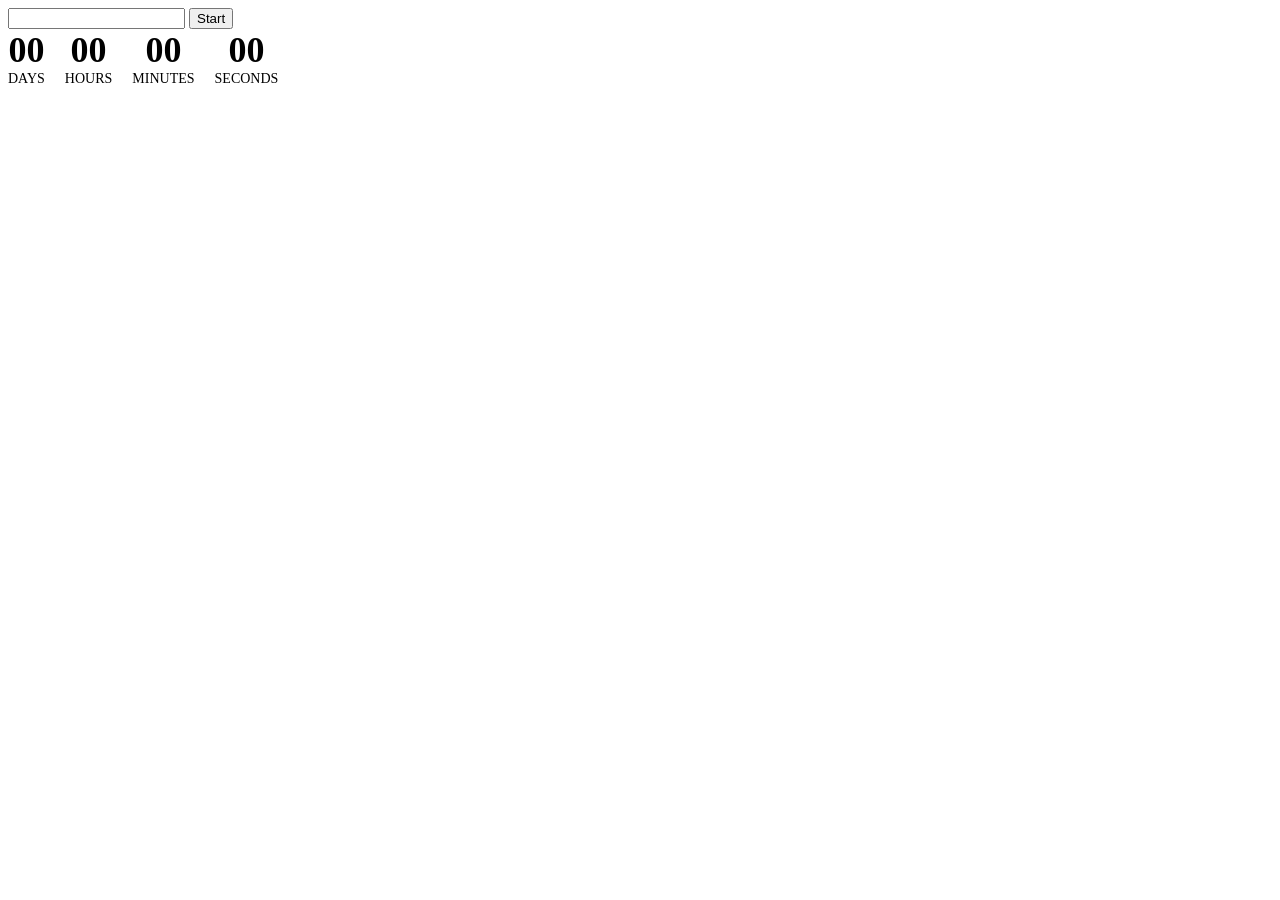
<file: src/1-timer.html>
<!DOCTYPE html>
<html lang="en">

<head>
    <meta charset="UTF-8" />
    <meta name="viewport" content="width=device-width, initial-scale=1.0" />
    <title>Vanilla App Template</title>
    <link rel="stylesheet" href="./css/styles.css" />
</head>

<body>
    <main>
<input type="text" id="datetime-picker" />
<button type="button" data-start>Start</button>

<div class="timer">
    <div class="field">
        <span class="value" data-days>00</span>
        <span class="label">Days</span>
    </div>
    <div class="field">
        <span class="value" data-hours>00</span>
        <span class="label">Hours</span>
    </div>
    <div class="field">
        <span class="value" data-minutes>00</span>
        <span class="label">Minutes</span>
    </div>
    <div class="field">
        <span class="value" data-seconds>00</span>
        <span class="label">Seconds</span>
    </div>
</div>
    </main>
<script type="module" src="./js/1-timer.js"></script>
</body>

</html>
</file>
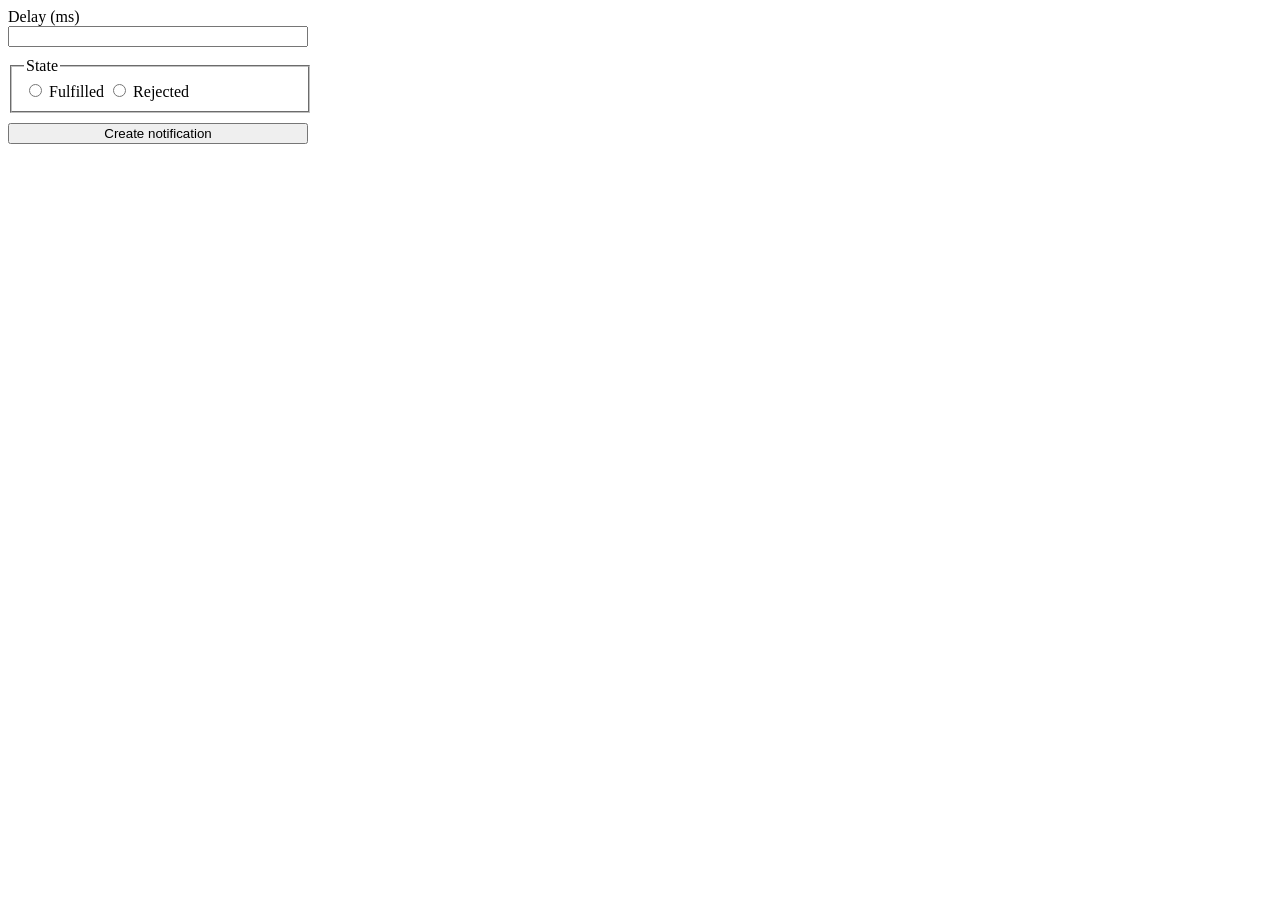
<file: src/2-snackbar.html>
<!DOCTYPE html>
<html lang="en">

<head>
    <meta charset="UTF-8" />
    <meta name="viewport" content="width=device-width, initial-scale=1.0" />
    <title>Vanilla App Template</title>
    <link rel="stylesheet" href="./css/styles.css" />
</head>

<body>
    <main>
        <form class="form">
            <label>
                Delay (ms)
                <input class="form-input-delay" type="number" name="delay" required />
            </label>
        
            <fieldset>
                <legend>State</legend>
                <label>
                    <input type="radio" name="state" value="fulfilled" required />
                    Fulfilled
                </label>
                <label>
                    <input type="radio" name="state" value="rejected" required />
                    Rejected
                </label>
            </fieldset>
        
            <button type="submit">Create notification</button>
        </form>
    </main>
<script type="module" src="./js/2-snackbar.js"></script>
</body>

</html>
</file>
<file: src/css/styles.css>
/*@import 'flatpickr/dist/flatpickr.min.css';
@import 'izitoast/dist/css/iziToast.min.css';*/

.timer {
  display: flex;
  gap: 20px;
}

.field {
  display: flex;
  flex-direction: column;
  align-items: center;
}

.value {
  font-size: 36px;
  font-weight: bold;
}

.label {
  font-size: 14px;
  text-transform: uppercase;
}

form {width: 300px;}

.form-input-delay, form button, form fieldset {display: block;
  width: 100%;
  box-sizing: border-box;
  margin-bottom: 10px;
 }
</file>
